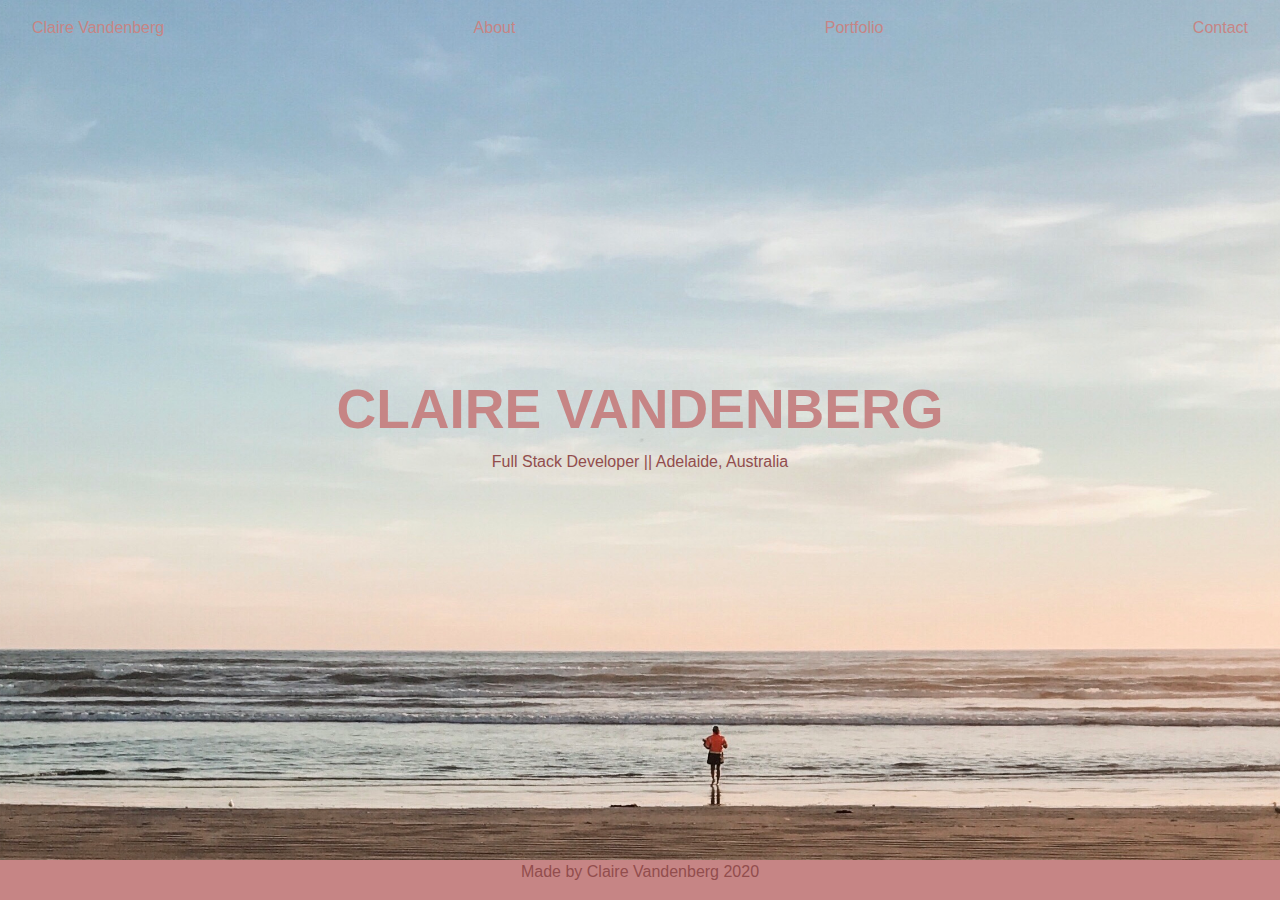
<file: me.html>
<!DOCTYPE html>
<html lang="en-us">

  <head>
    <link rel="stylesheet" href="https://stackpath.bootstrapcdn.com/bootstrap/4.4.1/css/bootstrap.min.css" integrity="sha384-Vkoo8x4CGsO3+Hhxv8T/Q5PaXtkKtu6ug5TOeNV6gBiFeWPGFN9MuhOf23Q9Ifjh" crossorigin="anonymous">
    <meta name="viewport" content="width=device-width, initial-scale=1.0">
    <title>Contact </title>
    <link rel= "stylesheet" href = "style.css" >
    </head>

  <body>
<!-- Nav Bar -->
        <div class="bg-img">
        <div class="fluid-container">
        <div class="navbar">

        <a class="nav-link" href="me.html">Claire Vandenberg</a>
        <a class="nav-link" href="index.html">About</a>
        <a class="nav-link" href="portfolio.html">Portfolio</a>
        <a class="nav-link" href="contact.html">Contact</a>
        </div>
        <div class = "fluid-container" class="claireText" >
        <h2>CLAIRE VANDENBERG</h2>
        <p>Full Stack Developer  ||  Adelaide, Australia</p>
    </div>
        </div>
        </div>

  <!-- <img src="background.jpg" alt="Development Designs" class="responsive" class="backgroundimage"> -->
</body>

<footer>
  <div class="row">
  <div class = "col-sm-12">
  <div class = "fluid-container">

<p class ="footerText" >Made by Claire Vandenberg 2020</p>
</div>
</div>
</div>
</footer>

</html>
</file>
<file: style.css>
.text{
margin-right: 6%;
}

.imagesFour {
    /* margin-top: 9%; */
    width: 40%;
    /* margin-left: 60%; */
    margin-bottom: 10%;
    margin-left: 60%;
    
}

h6{
    color:#C68585;
    text-align: left;
    font-size: 20px;
    margin-bottom: 10%;
    font: normal;
}

.bg-img { 
    background-image: url("Background1.jpg"); 
    min-height: 900px;
    background-position: center;
    background-repeat: no-repeat;
    background-size: cover;
  }

body {
    background-color: #FBF5F0;
}
.header {
    background-color: #C68585;
}

.nav-link {
    color: #C68585;
    float: left;
    position: relative;
    font-size: 100%;
}
 

hr {
    background-attachment: fixed;
    background-color: #C68585;
}
.responsive {
    width: 100%;
    height: 100%;
    margin: 0 auto;
    display: block;
    margin-left: auto;
    margin-right: auto;
}

.containerfluid {
    margin-top: 2%;
    margin-left: 2%; 
    margin-right: 2%; 
    margin-bottom: 2%;
}

.container { 
    position: relative;
    font-family: Arial;
}
.text-block {
    width: 95%; 
    position: absolute; 
    color: #C68585; 
    text-align: center;
    padding-right: 10%;
}


.list-group-item {
    width: 500px; 
    height: auto;
}


.col-sm-4 {
    height: 50%; 
    width: auto;
   
}

.portfolio {
padding-bottom: 9%;
margin: 8%;
margin-bottom: 25%;
margin-left: 5%;
margin-right: 5%;

}

nav {
    max-width: 100%;
}

  
.col-sm-12 {
position: fixed;
color: #C68585;
background-color: #C68585;
left: 0px;
bottom: 0px;
width: 100%;
text-align: center;
}

.col-sm-2{
    width: auto;
    height: auto;
    margin-top: 4%;
    margin-left: 4%;
    margin-right: 4%;
}

h1 {
    text-align: left;
    color:#C68585;
    font-size: 55px;


}

h2 {
    text-align: center;
    margin-top: 25%;
    color:#C68585;
    font-size: 55px;
    font-weight: bolder;

}

h3 {
    text-align: center;
    color: #C68585 ;
}

h4 {
    text-align: left;
    margin-right: 40%;
    color:#C68585;
}

h5{
    text-align: left;
    margin-right: 45%;
    margin-bottom: 25%;
    color:#C68585;
    font-weight: lighter;

}
.btn-group {
    /* padding-left: 77%; */
    color:#C68585;
}

#footerText {
    color: black;
    }
p {
    color:#924D4D;
text-align: center;
}



a {
    color:#C68585;

}

.myproject {
    font-size: 60px;
    margin-top: 1%;
    text-align: left;
    margin-left: 5%;
}

.contact {
    width:100%;
}

.fa fa-github {
    font-size:24px  
}
</file>
